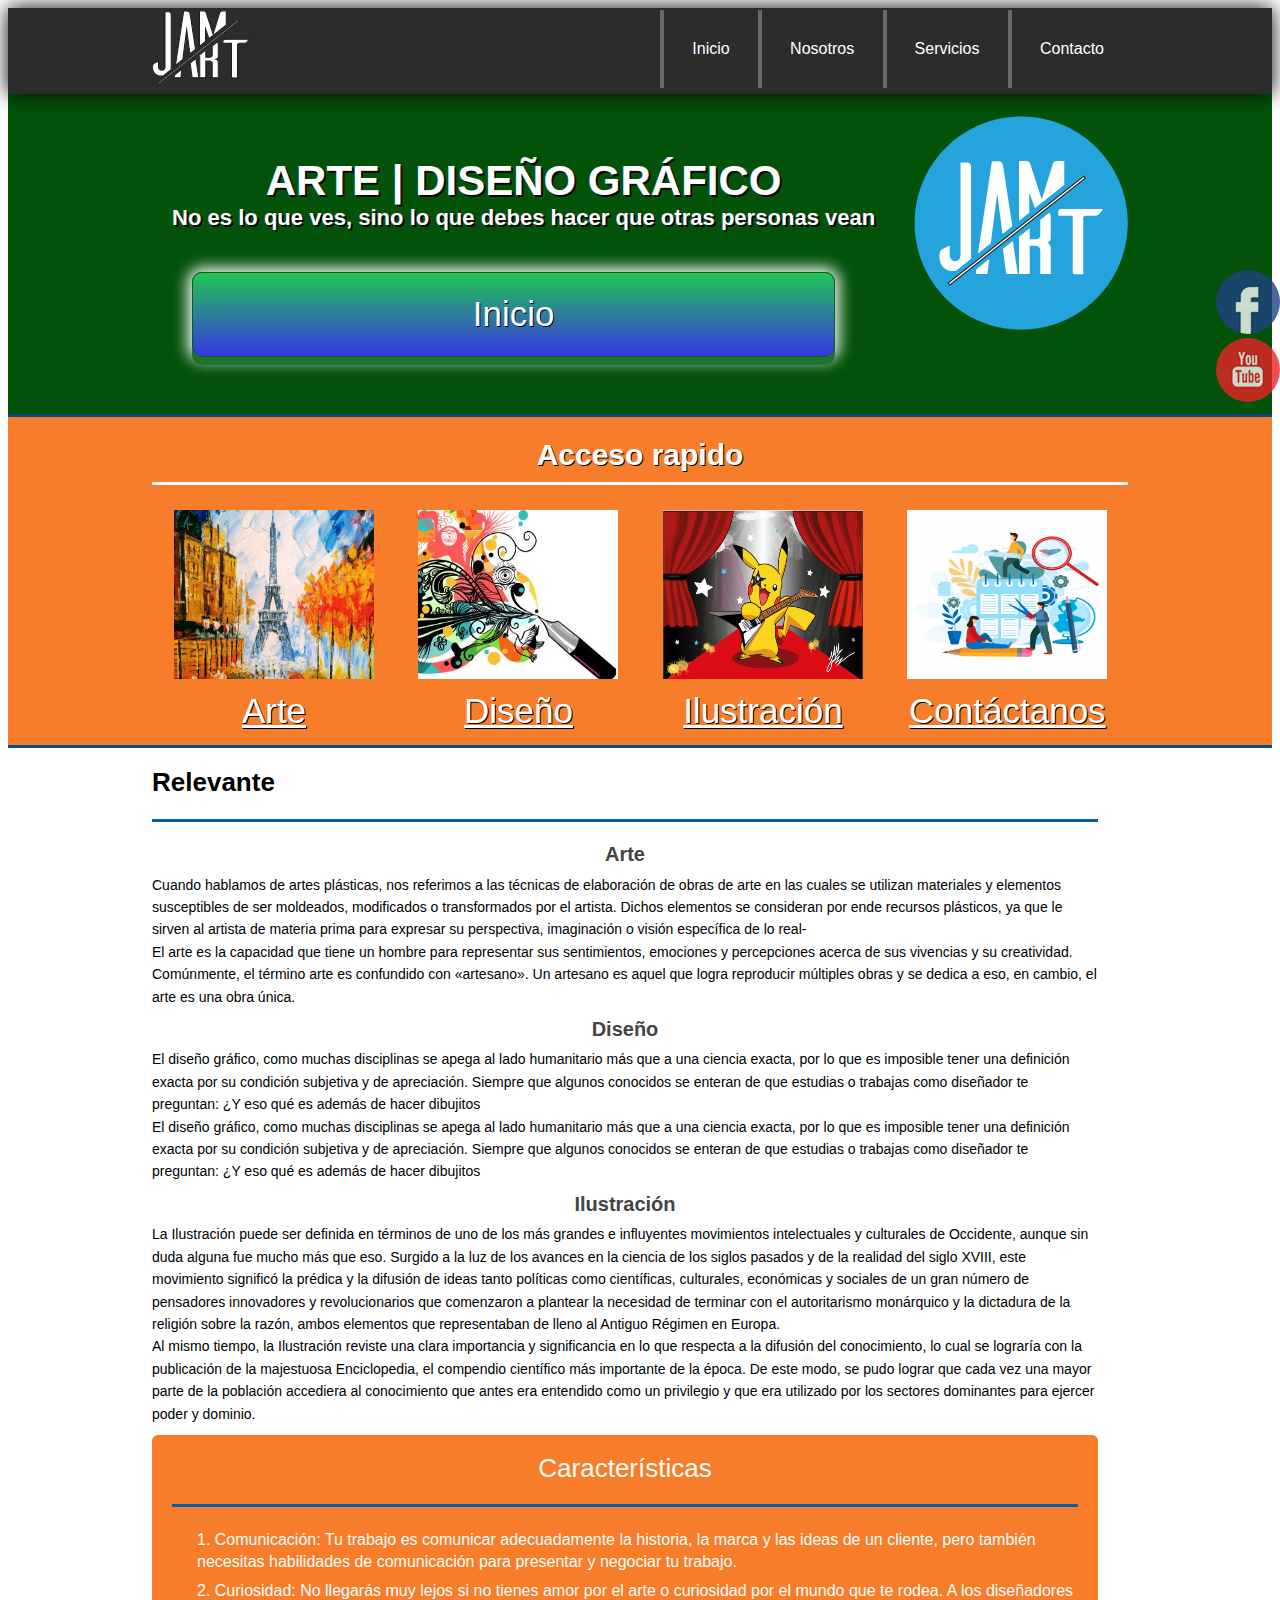
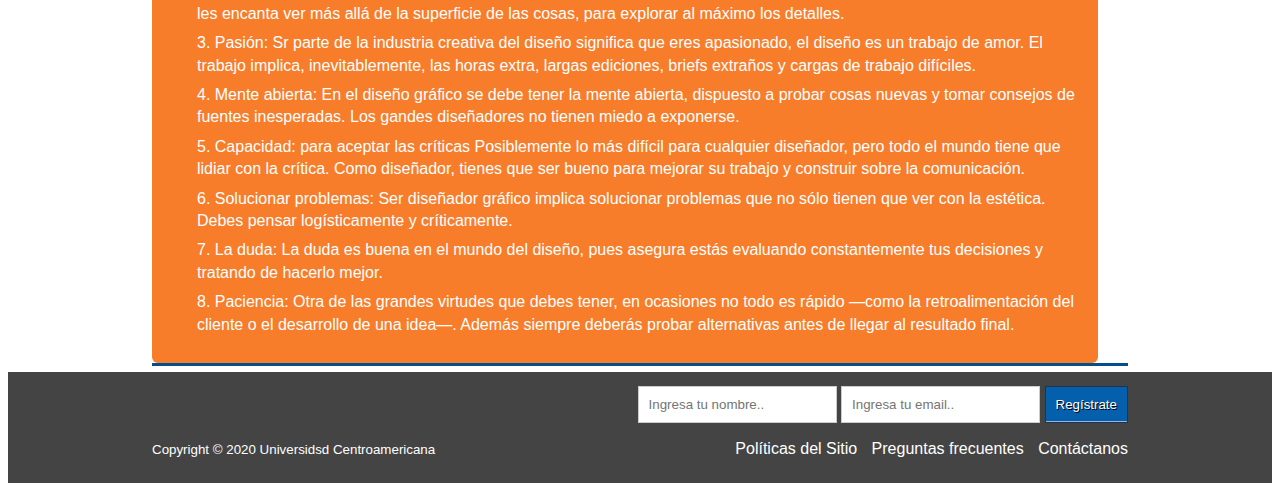
<file: index.html>
<!doctype html>
<html>
<head>
<meta charset="utf-8">
<title>Página personal</title>
	<link rel="stylesheet" href="css/estiloj.css">
</head>

<body>
	<body>
<header class="encabezado" role="banner">
	  <div class="contenedor">
		<a href="#">
		  <img src="imagenes/logoJAM3.png" alt="logo jam">
	    </a>
		<nav role="navigation">
		  <ul>
			<li>
			  <a href="index.html">Inicio</a>
		    </li>
			<li>
			  <a href="nosotros.html">Nosotros</a>
		    </li>
			  <li>
			  <a href="servicio-4.html">Servicios</a>
			  </li>
			  <li>
			  <a href="Contacto.html">Contacto</a>
			  </li>
		  </ul>
	    </nav>
	  </div>
    </header>
	<!--fin_de_encabezado-->
	<div class="presentacion">
	  <div class="contenedor">
		<div class="introduccion-presentacion">
		  <h1>ARTE | DISEÑO GRÁFICO <br>
			  <span>No es lo que ves, sino lo que debes hacer que otras personas vean</span>
			</h1>
			<a href="#" class="Inicio">Inicio</a>
			 
		  </div>
		
      <img src="imagenes/logoJAM_ART.png" alt="logo jam_art" >
		  
		  </div>
	</div> <!--Fin_de_presentacion-->

	<section class="acceso-rapido">
		<div class="contenedor">
			<h2>Acceso rapido</h2>
			
				<figure>
				<a href="#"><img src="imagenes/arte.jpg" alt="Arte" width="200" height="169"></a>
				<figcaption> <h3> <a href="#">Arte</a></h3></figcaption>
				</figure>

				<figure>
					<a href="#"><img src="imagenes/diseno.jpg" alt="Diesño" width="200" height="169"></a>
					<figcaption> <h3> <a href="#">Diseño</a></h3></figcaption>
				</figure>
			
				<figure>
					<a href="#"><img src="imagenes/ilustarcion.png" alt="Ilustración" width="200" height="169"></a>
					<figcaption> <h3><a href="#">Ilustración</a></h3></figcaption>
				</figure>
			
				<figure>
					<a href="#"><img src="imagenes/contactanos.jpg" alt="Contáctanos" width="200" height="169"></a>
					<figcaption> <h3> <a href="#">Contáctanos</a></h3></figcaption>
				</figure>
			</div>
	</section> <!--Fin de acceso-rapido-->
	
	<div class="bloque_contenido">
		<div class="contenedor">
			<main class="articulos" role="main">
				<h2>Relevante</h2>
				
				<article>
					
					<h1><a href="#">Arte</a></h1>
					<p>Cuando hablamos de artes plásticas, nos referimos a las técnicas de elaboración de obras de arte en las cuales se utilizan materiales y elementos susceptibles de ser moldeados, modificados o transformados por el artista. Dichos elementos se consideran por ende recursos plásticos, ya que le sirven al artista de materia prima para expresar su perspectiva, imaginación o visión específica de lo real-</p>
					<p>El arte es la capacidad que tiene un hombre para representar sus sentimientos, emociones y percepciones acerca de sus vivencias y su creatividad. Comúnmente, el término arte es confundido con «artesano». Un artesano es aquel que logra reproducir múltiples obras y se dedica a eso, en cambio, el arte es una obra única.</p>
				</article>
				
				<article>
					
					<h1><a href="#">Diseño</a></h1>
					<p>El diseño gráfico, como muchas disciplinas se apega al lado humanitario más que a una ciencia exacta, por lo que es imposible tener una definición exacta por su condición subjetiva y de apreciación. Siempre que algunos conocidos se enteran de que estudias o trabajas como diseñador te preguntan: ¿Y eso qué es además de hacer dibujitos</p>
					<p>El diseño gráfico, como muchas disciplinas se apega al lado humanitario más que a una ciencia exacta, por lo que es imposible tener una definición exacta por su condición subjetiva y de apreciación. Siempre que algunos conocidos se enteran de que estudias o trabajas como diseñador te preguntan: ¿Y eso qué es además de hacer dibujitos</p>
				</article>
				
				<article>
					
					<h1><a href="#">Ilustración</a></h1>
					<p>La Ilustración puede ser definida en términos de uno de los más grandes e influyentes movimientos intelectuales y culturales de Occidente, aunque sin duda alguna fue mucho más que eso. Surgido a la luz de los avances en la ciencia de los siglos pasados y de la realidad del siglo XVIII, este movimiento significó la prédica y la difusión de ideas tanto políticas como científicas, culturales, económicas y sociales de un gran número de pensadores innovadores y revolucionarios que comenzaron a plantear la necesidad de terminar con el autoritarismo monárquico y la dictadura de la religión sobre la razón, ambos elementos que representaban de lleno al Antiguo Régimen en Europa. </p>
					
					<p>Al mismo tiempo, la Ilustración reviste una clara importancia y significancia en lo que respecta a la difusión del conocimiento, lo cual se lograría con la publicación de la majestuosa Enciclopedia, el compendio científico más importante de la época. De este modo, se pudo lograr que cada vez una mayor parte de la población accediera al conocimiento que antes era entendido como un privilegio y que era utilizado por los sectores dominantes para ejercer poder y dominio. </p>
				</article>
				<aside class="complementario" role="complementary">
				<h2>Características</h2>
				<ul>
					<li><a href="#">1. Comunicación:
            Tu trabajo es comunicar adecuadamente la historia, la marca y las ideas de un cliente, pero también necesitas habilidades de comunicación para presentar y negociar tu trabajo.</a></li>
					<li><a href="#">2. Curiosidad:
            No llegarás muy lejos si no tienes amor por el arte o curiosidad por el mundo que te rodea. A los diseñadores les encanta ver más allá de la superficie de las cosas, para explorar al máximo los detalles.</a></li>
					<li><a href="#">3. Pasión:
            Sr parte de la industria creativa del diseño significa que eres apasionado, el diseño es un trabajo de amor. El trabajo implica, inevitablemente, las horas extra, largas ediciones, briefs extraños y cargas de trabajo difíciles. </a></li>
					<li><a href="#">4. Mente abierta:
            En el diseño gráfico se debe tener la mente abierta, dispuesto a probar cosas nuevas y tomar consejos de fuentes inesperadas. Los gandes diseñadores no tienen miedo a exponerse.</a></li>
					<li><a href="#">5. Capacidad:  para aceptar las críticas
            Posiblemente lo más difícil para cualquier diseñador, pero todo el mundo tiene que lidiar con la crítica. Como diseñador, tienes que ser bueno para mejorar su trabajo y construir sobre la comunicación.</a></li>
					<li><a href="#">6. Solucionar problemas:
            Ser diseñador gráfico implica solucionar problemas que no sólo tienen que ver con la estética. Debes pensar logísticamente y críticamente. </a></li>
					<li><a href="#">7. La duda:
            La duda es buena en el mundo del diseño, pues asegura estás evaluando constantemente tus decisiones y tratando de hacerlo mejor.</a></li>
					<li><a href="#">8. Paciencia:
            Otra de las grandes virtudes que debes tener, en ocasiones no todo es rápido —como la retroalimentación del cliente o el desarrollo de una idea—. Además siempre deberás probar alternativas antes de llegar al resultado final.</a></li>
					
					
				</ul>
				
			</aside>

				
			</main>
			
					</div>
		
	</div> <!-- Fin de bloque-contenido-->
	
	<section class="suscripcion">
		<div class="contenedor">
			<h2>Manténgase actualizado</h2>
			<form action="#">
				<input type="text" name="nombre" placeholder="Ingresa tu nombre.." required>
				<input type="email" name="email" placeholder="Ingresa tu email.." required>
				<input type="submit" value="Regístrate">
			</form>
			
			
		</div>
		</section> <!-- Fin de suscripcion-->
	
	<footer class="piedepagina" role="contentinfo">
		<div class="contenedor">
			<small>Copyright © 2020 Universidsd Centroamericana</small>
			<nav>
				<ul>
					<li><a href="#">Políticas del Sitio</a></li>
					<li><a href="#">Preguntas frecuentes</a></li>
					<li><a href="#"> Contáctanos</a></li>
				</ul>
			</nav>
			
		</div>
	</footer> <!-- Fin de piedepagina-->
	
	<div class="social">
		<a href="#" title="Vamos a Facebook"><img src="imagenes/ico-face.jpg" alt="Facebook"></a>
		<a href="#" title="Vamos a Youtube"><img src="imagenes/ico-youtube.jpg" alt="Youtube"></a>
		
		
	</div> <!-- Fin de social-->
</body>
	
</body>
</html>
</file>
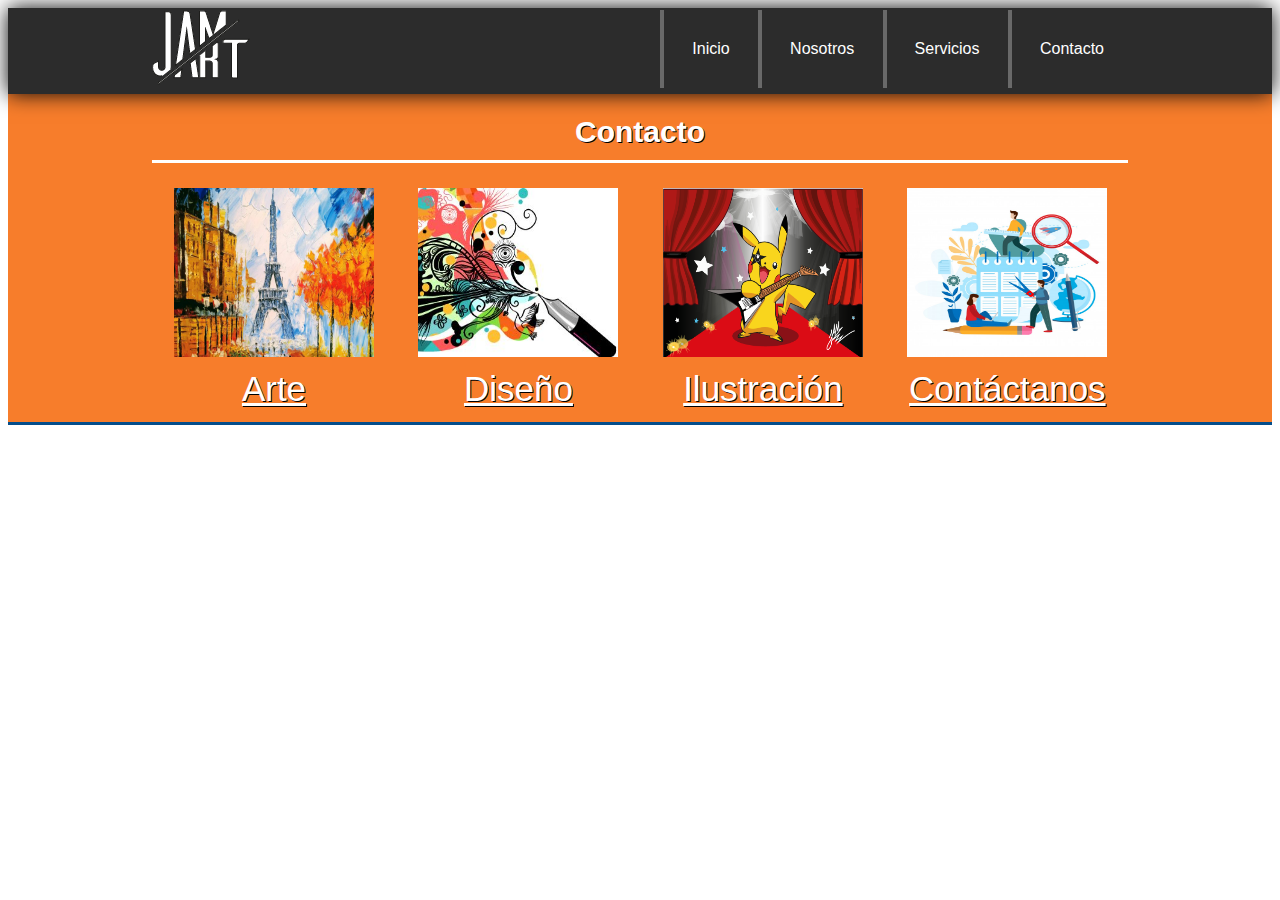
<file: Contacto.html>
<!doctype html>
<html>
<head>
<meta charset="utf-8">
<title>Nostros</title>
	<link rel="stylesheet" href="css/estiloj.css">
</head>
	

<body>
	<header class="encabezado" role="banner">
	  <div class="contenedor">
		<a href="#">
		  <img src="imagenes/logoJAM3.png" alt="logo jam">
	    </a>
		<nav role="navigation">
		  <ul>
			  <li>
			  <a href="index.html">Inicio</a>
		    </li>
			<li>
			  <a href="nosotros.html">Nosotros</a>
		    </li>
			  <li>
			  <a href="servicio-4.html">Servicios</a>
			  </li>
			  <li>
			  <a href="Contacto.html">Contacto</a>
			  </li>
		  </ul>
	    </nav>
	  </div>
    </header>
	<section class="acceso-rapido">
		<div class="contenedor">
			<h2>Contacto</h2>
			
				<figure>
				<a href="#"><img src="imagenes/arte.jpg" alt="Arte" width="200" height="169"></a>
				<figcaption> <h3> <a href="#">Arte</a></h3></figcaption>
				</figure>

				<figure>
					<a href="#"><img src="imagenes/diseno.jpg" alt="Diesño" width="200" height="169"></a>
					<figcaption> <h3> <a href="#">Diseño</a></h3></figcaption>
				</figure>
			
				<figure>
					<a href="#"><img src="imagenes/ilustarcion.png" alt="Ilustración" width="200" height="169"></a>
					<figcaption> <h3><a href="#">Ilustración</a></h3></figcaption>
				</figure>
			
				<figure>
					<a href="#"><img src="imagenes/contactanos.jpg" alt="Contáctanos" width="200" height="169"></a>
					<figcaption> <h3> <a href="#">Contáctanos</a></h3></figcaption>
				</figure>
			</div>
	</section> <!--Fin de acceso-rapido-->
</body>
</html>
</file>
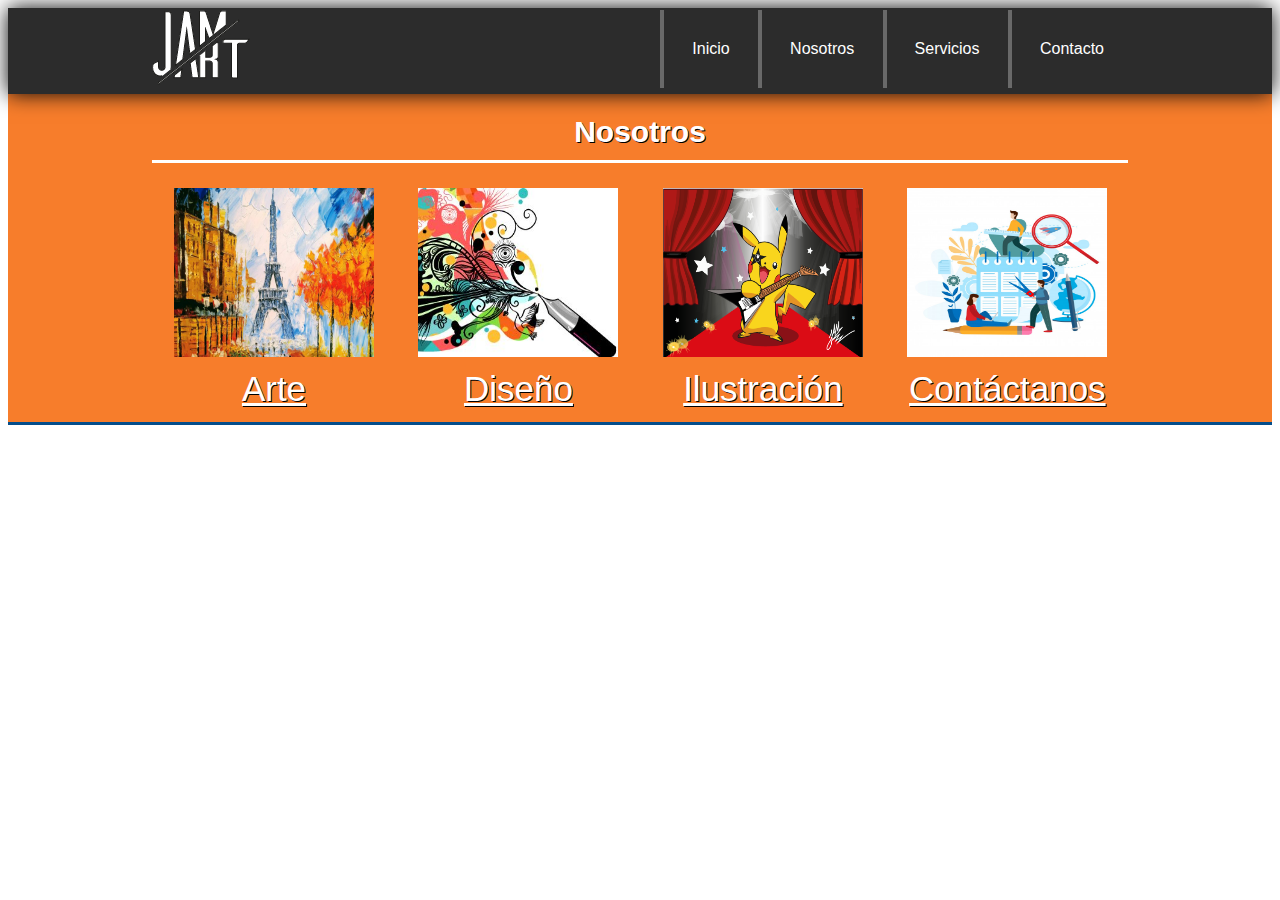
<file: nosotros.html>
<!doctype html>
<html>
<head>
<meta charset="utf-8">
<title>Documento sin título</title>
	<link rel="stylesheet" href="css/estiloj.css">
</head>

<body>
	<header class="encabezado" role="banner">
	  <div class="contenedor">
		<a href="#">
		  <img src="imagenes/logoJAM3.png" alt="logo jam">
	    </a>
		<nav role="navigation">
		  <ul>
			  <li>
			  <a href="index.html">Inicio</a>
		    </li>
			<li>
			  <a href="nosotros.html">Nosotros</a>
		    </li>
			  <li>
			  <a href="servicio-4.html">Servicios</a>
			  </li>
			  <li>
			  <a href="Contacto.html">Contacto</a>
			  </li>
		  </ul>
	    </nav>
	  </div>
    </header>
	<section class="acceso-rapido">
		<div class="contenedor">
			<h2>Nosotros</h2>
			
				<figure>
				<a href="#"><img src="imagenes/arte.jpg" alt="Arte" width="200" height="169"></a>
				<figcaption> <h3> <a href="#">Arte</a></h3></figcaption>
				</figure>

				<figure>
					<a href="#"><img src="imagenes/diseno.jpg" alt="Diesño" width="200" height="169"></a>
					<figcaption> <h3> <a href="#">Diseño</a></h3></figcaption>
				</figure>
			
				<figure>
					<a href="#"><img src="imagenes/ilustarcion.png" alt="Ilustración" width="200" height="169"></a>
					<figcaption> <h3><a href="#">Ilustración</a></h3></figcaption>
				</figure>
			
				<figure>
					<a href="#"><img src="imagenes/contactanos.jpg" alt="Contáctanos" width="200" height="169"></a>
					<figcaption> <h3> <a href="#">Contáctanos</a></h3></figcaption>
				</figure>
			</div>
	</section> <!--Fin de acceso-rapido-->
</body>
</html>
</file>
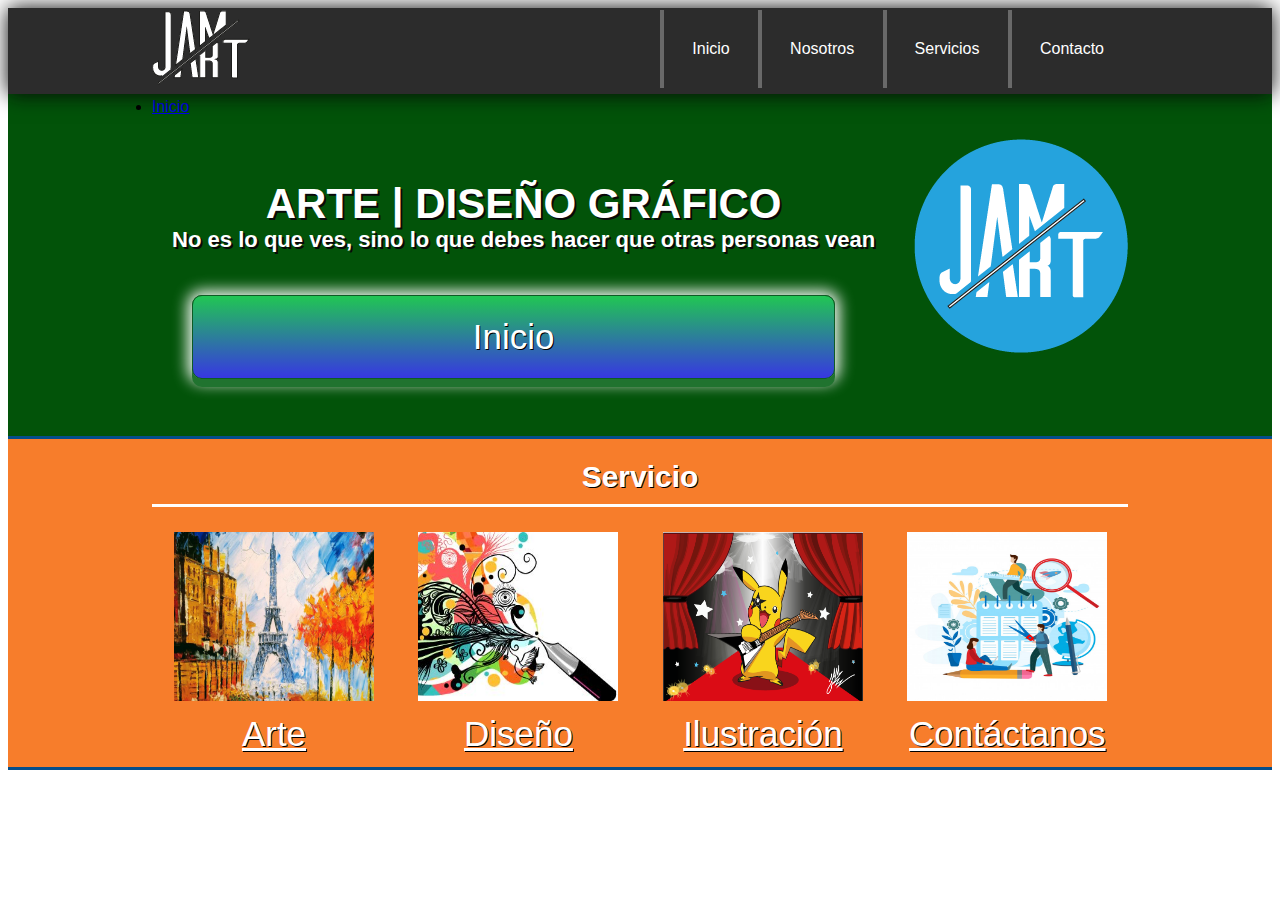
<file: servicio-4.html>
<!doctype html>
<html>
<head>
<meta charset="utf-8">
<title>Documento sin título</title>
	<link rel="stylesheet" href="css/estiloj.css">
</head>

<body>
	<header class="encabezado" role="banner">
	  <div class="contenedor">
		<a href="#">
		  <img src="imagenes/logoJAM3.png" alt="logo jam">
	    </a>
		<nav role="navigation">
		  <ul>
			  <li>
			  <a href="index.html">Inicio</a>
		    </li>
			<li>
			  <a href="servicio-4.html">Nosotros</a>
		    </li>
			  <li>
			  <a href="servicio-4.html">Servicios</a>
			  </li>
			  <li>
			  <a href="Contacto.html">Contacto</a>
			  </li>
		  </ul>
	    </nav>
	  </div>
    </header>
	<!--fin_de_encabezado-->
	<div class="presentacion">
	  <div class="contenedor"><li>
			  <a href="index.html">Inicio</a>
		    </li>
		<div class="introduccion-presentacion">
		  <h1>ARTE | DISEÑO GRÁFICO <br>
			  <span>No es lo que ves, sino lo que debes hacer que otras personas vean</span>
			</h1>
			<a href="#" class="Inicio">Inicio</a>
			 
		  </div>
		
      <img src="imagenes/logoJAM_ART.png" alt="logo jam_art" >
		  
		  </div>
	</div> <!--Fin_de_presentacion-->

	<section class="acceso-rapido">
		<div class="contenedor">
			<h2>Servicio</h2>
			
				<figure>
				<a href="#"><img src="imagenes/arte.jpg" alt="Arte" width="200" height="169"></a>
				<figcaption> <h3> <a href="#">Arte</a></h3></figcaption>
				</figure>

				<figure>
					<a href="#"><img src="imagenes/diseno.jpg" alt="Diesño" width="200" height="169"></a>
					<figcaption> <h3> <a href="#">Diseño</a></h3></figcaption>
				</figure>
			
				<figure>
					<a href="#"><img src="imagenes/ilustarcion.png" alt="Ilustración" width="200" height="169"></a>
					<figcaption> <h3><a href="#">Ilustración</a></h3></figcaption>
				</figure>
			
				<figure>
					<a href="#"><img src="imagenes/contactanos.jpg" alt="Contáctanos" width="200" height="169"></a>
					<figcaption> <h3> <a href="#">Contáctanos</a></h3></figcaption>
				</figure>
			</div>
		</section>
	</body>
</html>
</file>
<file: css/estiloj.css>
@charset "utf-8";
/* CSS Document */

*{
	box-sizing:border-box;
}
body{
	font-size: 16px;
	font-family: Arial, Helvetica, sans-serif;
	line-height: 1.4em;
}
.contenedor{
	width: 980px;
	margin: 0 auto;
	padding: 2px 2px 2px 2px;
}
.encabezado{
	background: #2c2c2c;
	overflow: hidden;
	box-shadow: 0 0 20px 0 #070707;
	position: relative;
}
.logo{
	float: left;
	box-shadow: 0 0 20px 0 #fff;
	top: 5px;
}
.encabezado nav{
	float: right
}

.encabezado nav ul{
	margin: 0;
	padding:0PX ;
	list-style: none;
}
.encabezado nav ul li{
	display: inline-block;
	margin-right: -4px;
}
.encabezado nav ul li a{
	display: block;
	color: #fff;
	padding: 28px;
	border-left: 4px solid #696969;
	text-decoration: none;
}
.encabezado nav ul li a:hover{
	color: aqua;
	text-shadow: 1px 1px 1px #964C03;
}

.presentacion{
	background: #025309;
	-pie-background: linear-gradient(150deg, #A3D4FF, #0460ad);
	border-bottom: 3px solid #044e8b;
}

.introduccion-presentacion{
	display: inline-block;
}

.introduccion-presentacion h1{
	color: #fff;
	font-size:2.625em; /*42px*/
	text-shadow: 2px 2px 0px #090909;
	text-align: center;
	margin-top: 70px;
	margin-bottom: 40px;
	margin-left: 20px;
	line-height: 0.7em;
}
.introduccion-presentacion h1 span{
	color: #fff;
	font-size: 0.525em
}
a.Inicio{
	font-size: 2.1875em; /*35px*/
	border: 1px solid #0d5c25;
	padding: 30px 50px;
	background: blue;
	display: block;
	text-align: center;
	margin: 10px 40px 55px;
	color: #fff;
	text-decoration: none;
	text-shadow: 1px 1px 0 #000;
	border-radius: 10px;
	background: linear-gradient(to top,#3737E2, #21c653);
	-pie-background: linear-gradient(to top, #319b41, #3737E2);

	box-shadow: 0 8px 0 0 #20732f,
	0 0 15px 4px #fff;
}
a.aprender-mas:hover{
	background: linear-gradient(to top,#3737E2, #42FF7B);
	-pie-background: linear-gradient(to top, #319b41, #3737E2);
}


.presentacion img{
	float: right;
	position: relative;
	top: 20px;
}
.acceso-rapido{
	background: #F77D2B;
	overflow: hidden;
	border-bottom: 3px solid #044e8b;
}

.acceso-rapido h2{
	color: #fff;
	font-size: 1.875em;
	text-shadow:1px 1px 0 #000;
	text-align: center;
	border-bottom: 3px solid #fff;
	padding-bottom: 16px;

}
.acceso-rapido  figure{
	display: inline-block;
	text-align: center;
	width: 25%;
	margin: 0 -4px 0 0;
	padding: 0px;
}

.acceso-rapido  h3{
	font-size: 2.1875em; /*35px*/
	margin-top: 15px;
	margin-bottom: 20px;
}
.acceso-rapido  h3 a{
	color: #fff;
	text-shadow:1px 1px 0 #000;
	font-weight: normal;
}
.acceso-rapido  h3 a:hover{
	text-decoration: none;
}
.bloque-contenido{
	overflow: hidden;
	margin-top: 25px;

}

.bloque-contenido .contenedor{
	display: table;
	
}

.articulos {

	width: 65%;
	display: table-cell;
	padding-right: 30px;
	-pie-background: linear-gradient(150deg, #A3D4FF, #0460ad);
	border-bottom: 3px solid #044e8b;
	margin-top: 0px;
}

.articulos article{
	margin-bottom: 10px;

}
.articulos h2{
	color: #3444444;
	font-size: 1.625em;
	border-bottom: 3px solid #0460ad;
	padding-bottom: 25px;

}

.articulos article h1{
	font-size: 1.25em;
	margin: 0 0 8px 0;
	text-align: center;
}

.articulos article h1 a{
	color: #444444;
	text-decoration: none;
}
.articulos article h1 a:hover{
	text-decoration:underline;
}

.articulos article p{
	margin: 0;
	font-size: 0.875em; 
}
.articulos article p {
}
.articulos article p {
}



.complementario{	
	background: #F77D2B;;
	width: 35%;
	display: table-cell;
	padding: 0 20px 20px;
	border-radius: 6px;
	width: 90;
	margin: auto;
	overflow: hidden;

}
.complementario h2{	
	font-size: 1.625em;
	color: #fff;
	font-weight: normal;
	text-align: center;
}

.complementario ul{	
	margin: 0;
	padding: 0;
	list-style: none;
}

.complementario ul li{	
	padding-left: 25px;
	margin-bottom: 7px;
}

.complementario ul li a{	
	color: #fff;
	text-decoration: none;
}
.complementario ul li a:hover{	
	text-decoration:underline;
}
suscripcion{
	overflow: hidden;
	background: #eeeeee;
	padding: 15px 0;
	margin-top: 20px;
}

.suscripcion h2{
	float: left;
	font-size: 1.625em;
	color: #444444;
	font-weight: normal;
}
.suscripcion form{
	float:right;
	position: relative;
	top: 16px;
}
.suscripcion form input{
	border: 1px solid #cccccc;
	padding: 10px;
}

.suscripcion form input[type="submit"]{
	background: #0460ad;
	color: #fff;
	border: 1px solid #22314d;
	padding: 10px;
	text-shadow: 1px 1px 0 #000;
	box-shadow: 0 -1px 0px 0 #93badc inset;
}
.suscripcion form input[type="submit"]:hover{
	background: #21bc4e;

}
.piedepagina{
	background: #444444;
	padding: 20px 0;
}

.piedepagina .contenedor{
	display:table;
}

.piedepagina small{
	display:table-cell;
	color: #fff;
}

.piedepagina nav{
	display:table-cell;	
	text-align: right;
}
.piedepagina nav ul{
	margin: 0;
	padding: 0;
	list-style: none;
}
.piedepagina nav ul li{
	display: inline-block;
	padding-left: 10px;
}

.piedepagina nav ul li a{
	color: #fff;
	text-decoration: none;
}

.piedepagina nav ul li a:hover{
	text-decoration:underline;
}
.social{
	position: fixed;
	top: 30%;
	right: 0;
	z-index: 100;
}
.social a{
	display: block;
	margin-bottom: 4px;
	opacity: 0.8;
}
.social a:hover{
	opacity: 1;
}
.social img{
	border-radius: 50%;
	display: block;
}
</file>
